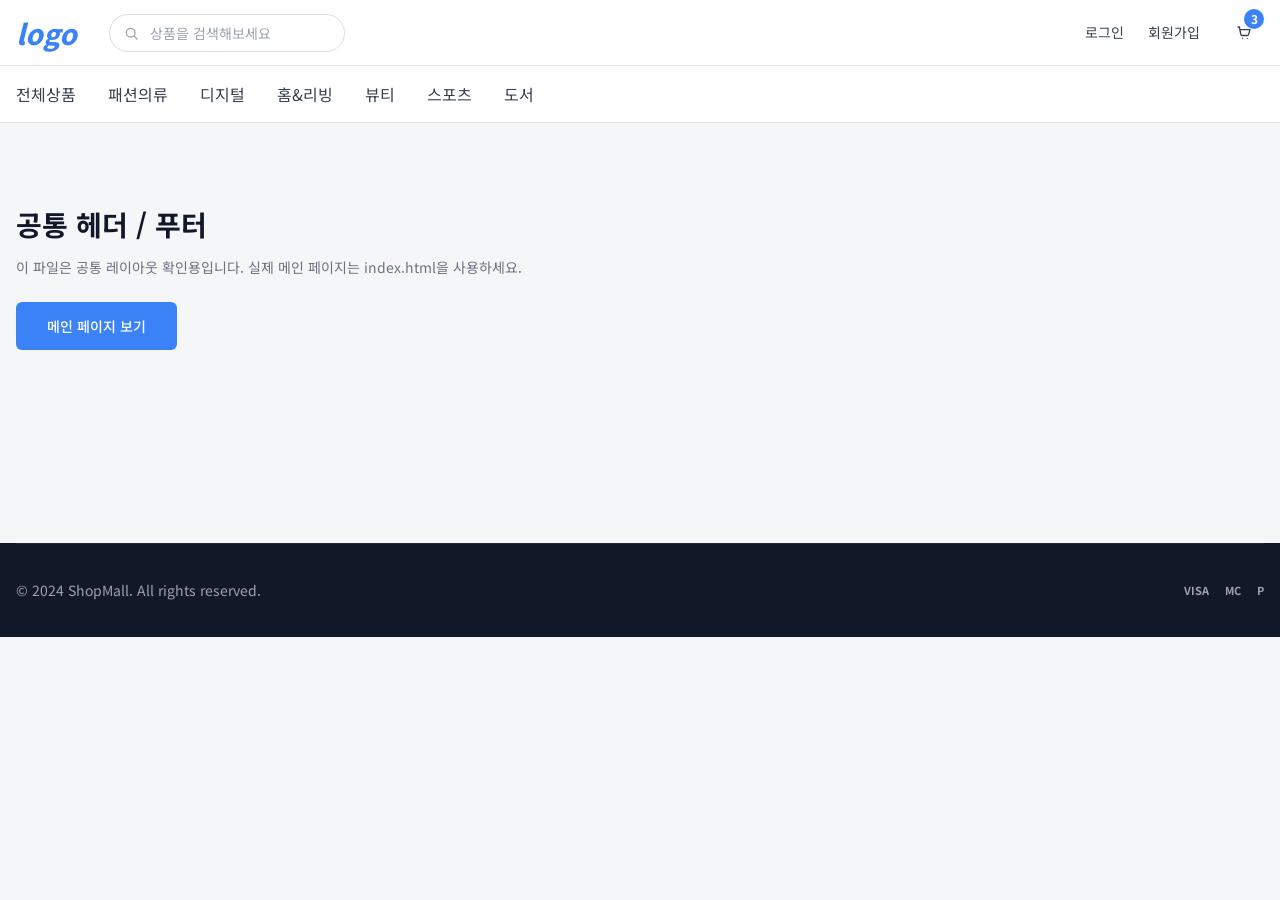
<file: common.html>
<!DOCTYPE html>
<html lang="ko">

<head>
  <meta charset="UTF-8">
  <meta name="viewport" content="width=device-width, initial-scale=1.0">
  <title>ShopMall Common</title>
  <link rel="preconnect" href="https://fonts.googleapis.com">
  <link rel="preconnect" href="https://fonts.gstatic.com" crossorigin>
  <link href="https://fonts.googleapis.com/css2?family=Noto+Sans+KR:wght@400;500;600;700;800&display=swap"
    rel="stylesheet">
  <link rel="stylesheet" href="./css/common.css">
</head>

<body>
  <header class="site-header">

    <a href="./index.html" class="logo" aria-label="ShopMall home">logo</a>
    <form class="search-form" action="#" method="get">
      <label for="common-search" class="sr-only">상품 검색</label>
      <span class="search-icon" aria-hidden="true"></span>
      <input id="common-search" type="search" placeholder="상품을 검색해보세요">
    </form>
    <div class="user-actions">
      <a href="#">로그인</a>
      <a href="#">회원가입</a>
      <a href="#" class="cart-button" aria-label="장바구니">
        <span class="cart-icon" aria-hidden="true"></span>
        <span class="cart-count">3</span>
      </a>
    </div>
    </div>
    <nav class="category-nav" aria-label="상품 카테고리">
      <div class="container">
        <ul>
          <li><a href="#">전체상품</a></li>
          <li><a href="#">패션의류</a></li>
          <li><a href="#">디지털</a></li>
          <li><a href="#">홈&amp;리빙</a></li>
          <li><a href="#">뷰티</a></li>
          <li><a href="#">스포츠</a></li>
          <li><a href="#">도서</a></li>
        </ul>
      </div>
    </nav>
  </header>

  <main class="common-preview container">
    <h1>공통 헤더 / 푸터</h1>
    <p>이 파일은 공통 레이아웃 확인용입니다. 실제 메인 페이지는 index.html을 사용하세요.</p>
    <a class="btn btn-primary" href="./index.html">메인 페이지 보기</a>
  </main>

  <footer class="site-footer">

    <p>© 2024 ShopMall. All rights reserved.</p>
    <ul class="payment-list" aria-label="지원 결제 수단">
      <li>visa</li>
      <li>mc</li>
      <li>p</li>
    </ul>
    </div>
  </footer>
  <script type="module">
    import { renderHeader } from "./js/modules/header.js";
    import { renderFooter } from "./js/modules/footer.js";
    renderHeader();
    renderFooter();
  </script>
</body>

</html>
</file>
<file: css/common.css>
:root {
  --font-base: "Noto Sans KR", system-ui, -apple-system, BlinkMacSystemFont, "Segoe UI", sans-serif;
  --color-bg: #f4f6f8;
  --color-surface: #ffffff;
  --color-text: #111827;
  --color-muted: #6b7280;
  --color-border: #e5e7eb;
  --color-form-border: #d9dee7;
  --color-link: #374151;
  --color-link-hover: #2563eb;
  --color-primary: #3b82f6;
  --color-primary-hover: #2563eb;
  --color-primary-text: #ffffff;
  --color-button-muted: #f0f1f4;
  --color-footer: #111827;
  --color-footer-text: #9ca3af;
  --shadow-card: 0 1px 2px rgba(17, 24, 39, 0.08);
  --radius-card: 8px;
  --radius-control: 12px;
  --container: 1248px;
}

* {
  box-sizing: border-box;
}

body {
  margin: 0;
  background: var(--color-bg);
  color: var(--color-text);
  font-family: var(--font-base);
  font-size: 14px;
  line-height: 1.5;
}

img {
  display: block;
  max-width: 100%;
}

a {
  color: var(--color-link);
  text-decoration: none;
}

a:hover {
  color: var(--color-link-hover);
}

button,
input,
select {
  font: inherit;
}

button {
  cursor: pointer;
}

.container {
  width: min(100% - 32px, var(--container));
  margin-inline: auto;
}

.sr-only {
  position: absolute;
  width: 1px;
  height: 1px;
  padding: 0;
  overflow: hidden;
  clip: rect(0, 0, 0, 0);
  white-space: nowrap;
  border: 0;
}

.btn {
  display: inline-flex;
  align-items: center;
  justify-content: center;
  min-height: 36px;
  padding: 0 20px;
  border: 0;
  border-radius: 6px;
  font-weight: 500;
  text-align: center;
}

.btn-primary {
  min-height: 48px;
  padding-inline: 31px;
  background: var(--color-primary);
  color: var(--color-primary-text);
}

.btn-primary:hover {
  background: var(--color-primary-hover);
  color: var(--color-primary-text);
}

.btn-muted {
  width: 100%;
  background: var(--color-button-muted);
  color: #4b5563;
}

.site-header {
  background: var(--color-surface);
  border-bottom: 1px solid var(--color-border);
}

.header-top {
  display: flex;
  align-items: center;
  gap: 32px;
  min-height: 65px;
}

.logo {
  color: var(--color-primary);
  font-size: 28px;
  font-weight: 800;
  font-style: italic;
  line-height: 1;
}

.search-form {
  position: relative;
  width: 236px;
}

.search-form input {
  width: 100%;
  height: 38px;
  padding: 0 14px 0 40px;
  border: 1px solid var(--color-form-border);
  border-radius: 19px;
  color: var(--color-text);
  outline: none;
}

.search-form input::placeholder {
  color: #9ca3af;
}

.search-form input:focus {
  border-color: var(--color-primary);
  box-shadow: 0 0 0 3px rgba(59, 130, 246, 0.16);
}

.search-icon,
.cart-icon,
.cart-add::before {
  display: inline-block;
  width: 16px;
  height: 16px;
  background: currentColor;
  content: "";
  mask: var(--icon) center / contain no-repeat;
  -webkit-mask: var(--icon) center / contain no-repeat;
}

.search-icon {
  --icon: url("data:image/svg+xml,%3Csvg xmlns='http://www.w3.org/2000/svg' fill='none' viewBox='0 0 24 24' stroke='%23000'%3E%3Cpath stroke-linecap='round' stroke-linejoin='round' stroke-width='2' d='m21 21-4.3-4.3m1.3-5.2a6.5 6.5 0 1 1-13 0 6.5 6.5 0 0 1 13 0Z'/%3E%3C/svg%3E");
  position: absolute;
  left: 14px;
  top: 50%;
  color: #9ca3af;
  transform: translateY(-50%);
}

.cart-icon,
.cart-add::before {
  --icon: url("data:image/svg+xml,%3Csvg xmlns='http://www.w3.org/2000/svg' fill='none' viewBox='0 0 24 24' stroke='%23000'%3E%3Cpath stroke-linecap='round' stroke-linejoin='round' stroke-width='2' d='M3 3h2l2.2 11.2a2 2 0 0 0 2 1.6h7.7a2 2 0 0 0 1.9-1.4L21 7H6M10 20h.01M17 20h.01'/%3E%3C/svg%3E");
}

.user-actions {
  display: flex;
  align-items: center;
  gap: 24px;
  margin-left: auto;
}

.cart-button {
  position: relative;
  display: inline-flex;
  width: 40px;
  height: 40px;
  align-items: center;
  justify-content: center;
  color: #374151;
}

.cart-count {
  position: absolute;
  top: -4px;
  right: 0;
  display: grid;
  width: 20px;
  height: 20px;
  place-items: center;
  border-radius: 50%;
  background: var(--color-primary);
  color: var(--color-primary-text);
  font-size: 12px;
  font-weight: 700;
}

.category-nav {
  border-top: 1px solid var(--color-border);
}

.category-nav ul {
  display: flex;
  gap: 32px;
  min-height: 56px;
  align-items: center;
  margin: 0;
  padding: 0;
  list-style: none;
  font-size: 16px;
}

fieldset {
  display: grid;
  gap: 8px;
  margin: 0 0 28px;
  padding: 0;
  border: 0;
}

legend {
  margin-bottom: 12px;
  color: #374151;
  font-size: 16px;
  font-weight: 500;
}

label {
  display: flex;
  align-items: center;
  gap: 12px;
  color: #4b5563;
}

input[type="checkbox"],
input[type="radio"] {
  width: 16px;
  height: 16px;
  margin: 0;
  accent-color: var(--color-primary);
}

select {
  min-width: 96px;
  height: 36px;
  padding: 0 36px 0 16px;
  border: 1px solid var(--color-border);
  border-radius: 18px;
  background: var(--color-button-muted);
}

.site-footer {
  background: var(--color-footer);
}

.footer-inner {
  display: flex;
  min-height: 94px;
  align-items: center;
  justify-content: space-between;
  border-top: 1px solid rgba(255, 255, 255, 0.08);
  color: var(--color-footer-text);
}

.footer-inner p {
  margin: 0;
}

.payment-list {
  display: flex;
  gap: 16px;
  margin: 0;
  padding: 0;
  list-style: none;
  color: var(--color-footer-text);
  font-size: 11px;
  font-weight: 700;
  text-transform: uppercase;
}

.common-preview {
  min-height: 420px;
  padding: 80px 0;
}

.common-preview h1 {
  margin: 0 0 12px;
}

.common-preview p {
  margin: 0 0 24px;
  color: var(--color-muted);
}

@media (max-width: 768px) {
  .header-top {
    flex-wrap: wrap;
    gap: 16px;
    padding: 16px 0;
  }

  .search-form {
    order: 3;
    width: 100%;
  }

  .category-nav ul {
    gap: 20px;
    overflow-x: auto;
    white-space: nowrap;
  }

}

@media (max-width: 520px) {
  .user-actions {
    gap: 14px;
    font-size: 13px;
  }

  .footer-inner {
    align-items: flex-start;
    flex-direction: column;
    justify-content: center;
    gap: 14px;
  }
}
</file>
